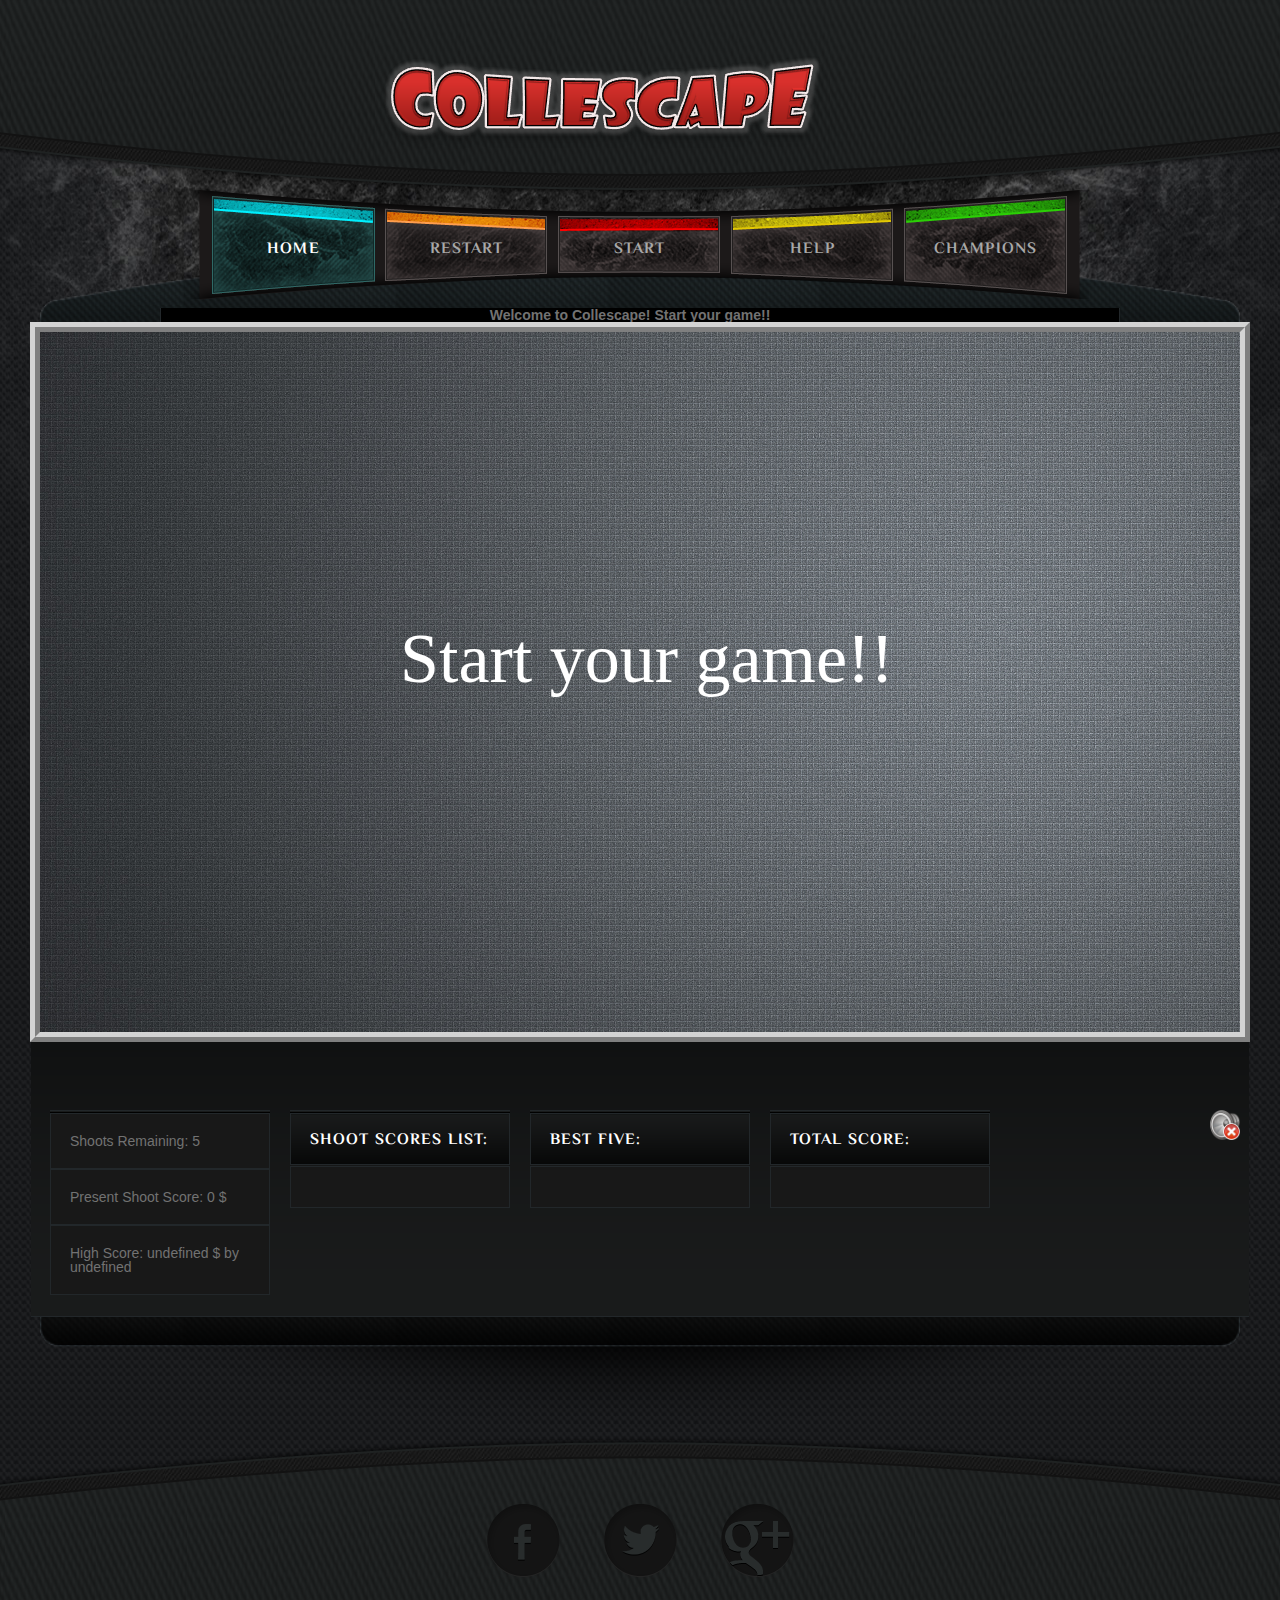
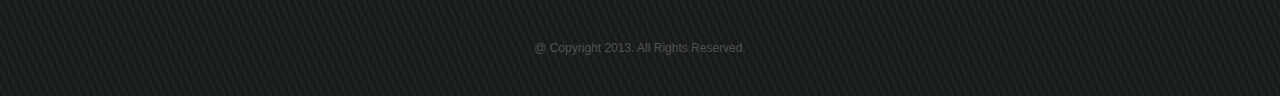
<file: index.html>
<!DOCTYPE HTML>
<html>
<head>
	<meta charset="UTF-8">
	<meta name="viewport" content="width=device-width, user-scalable=no">
	<link rel="shortcut icon" type="image/x-icon" href="images/title.ico"/>
	<title>Collescape</title>
	<link rel="stylesheet" href="css/style.css" type="text/css">
	<script type="text/javascript" src="script.js"></script>
</head>
<body>
<audio id="collisionSound" preload>
    <source src="audio/collision.mp3" />
</audio>
<audio id="backgroundSound" loop="loop" preload>
    <source src="audio/background.mp3" />
</audio>
<audio id="wallSound" preload>
    <source src="audio/wallHit.mp3" />
</audio>
<audio id="shootSound" preload>
    <source src="audio/shoot.mp3" />
</audio>
<audio id="powerSound" preload>
    <source src="audio/power.mp3" />
</audio>
<audio id="dangerSound" preload>
    <source src="audio/danger.mp3" />
</audio>
<img src="images/boom.jpg" id="boom" height="30" width="90" align="right" style="display:none"/>
<img src="images/danger.png" id="danger" height="50" width="50" align="right" style="display:none"/>
<img src="images/life.png" id="life" height="50" width="50" align="right" style="display:none"/>
<img src="images/moneyBag.png" id="money" height="50" width="50" align="right" style="display:none"/>
	<div id="background">
		<div id="header">
			<div>
				<div>
					<a href="index.html" class="logo"><img src="images/logo.png" alt=""></a>
					<ul>
						<li class="selected">
							<a href="index.html" id="menu1">home</a>
						</li>
						<li>
							<a id="menu2" onclick="reloadGame()">restart</a>
						</li>
						<li>
							<a id="menu3" onclick="startGame()">start</a>
						</li>
						<li>
							<a href="about.html" id="menu4">help</a>
						</li>
						<li>
							<a id="menu5" onclick="">champions</a>
						</li>
					</ul>
				</div>
			</div>
		</div>
		<div id="body">
			<div>
				<div>
					<div class="featured">
						<div id="notification" align="center">
							<b>Welcome to Collescape! Start your game!!</b>
						</div>
						<canvas id="myCanvas" width="1200" align="center" height="700" onclick="shoot();" style="background-image: url('images/pattern5.jpg');border:10px ridge #d3d3d3;">
							Your browser does not support the HTML5 canvas tag.
						</canvas>
					</div>

					<div class="section">
						
						<img src="images/mute.jpg" id="muteUnmute" height="30" width="30" align="right" title="music off" onclick="muteUnmuteClicked()" />
						
						<div>
							<div id="attempts">Shoots Remaining: 5</div>
							<div id="scoreUpdate">Present Shoot Score: 0 $</div>
							<div id="highestScore">High Score: 0 $</div>
						</div>
						<div>
							<h3>Shoot Scores List: </h3>
							<div id="scoresList"></div>
						</div>
						<div>
							<h3>Best Five: </h3>
							<div id="bestFiveList"></div>
						</div>
						<div>
							<h3>Total Score: </h3>
							<div id="totalScore"></div>
						</div>
					</div>
				</div>
			</div>
		</div>
		<div id="footer">
			<div>
				<ul>
					<li id="facebook">
						<a href="https://www.facebook.com/sumanthkrvb">facebook</a>
					</li>
					<li id="twitter">
						<a href="">twitter</a>
					</li>
					<li id="googleplus">
						<a href="">googleplus</a>
					</li>
				</ul>
				<p>
					@ copyright 2013. all rights reserved.
				</p>
			</div>
		</div>
	</div>
	<script>

		var jumpx = Math.ceil(Math.random()*3);
		var jumpy = Math.ceil(Math.random()*3);
		if(jumpx * jumpy == 1)
		{
			jumpx++;
		}
		if(jumpx2 * jumpy2 == 1)
		{
			jumpy2++;
		}

		var jumpx2 = Math.ceil(Math.random()*3);
		var jumpy2 = Math.ceil(Math.random()*3);
		var stepx=Number(jumpx);
		var stepy=Number(jumpy);
		var stepx2=jumpx2;
		var stepy2=jumpy2;
		var jumpx3 = Math.ceil(Math.random()*3);
		var jumpy3 = Math.ceil(Math.random()*3);
		var stepx3=jumpx3;
		var stepy3=jumpy3;

		score=0;
		attempts=5;
		collision=false;
		isMute=false;
		deadline=10;
		dangerPeriod=5;
		x1=0;
		y1=0;
		x2=10000;
		y2=10000;
		x3=0;
		y3=0;
		var presentShoot;
		var masterShoot; 
		var dangerShoot;

		var c=document.getElementById("myCanvas");
		var ctx1=c.getContext("2d");
		var ctx2=c.getContext("2d");
		var ctx3=c.getContext("2d");
		var scoreArray = new Array();
		scoreArray[0] = 0;
		var scoreArrayIndex = 0;
		var isStarted = false;
		var danger = false;
		var randomDanger = Math.ceil(500+1000*Math.random());
		var dangerImage = false;
		var dangerx;
		var dangery;
		var dangerDelay = 10;

		var randomLife = Math.ceil(1000+500*Math.random());
		var lifeImage = false;
		var lifex;
		var lifey;
		var life = false;

		var randomMoney = Math.ceil(1000+500*Math.random());
		var moneyImage = false;
		var moneyy;
		var moneyx;
		var money = false;

		var fired = 0;
		var scoreLeap = 1;
		//c.width=prompt("Arena width","1200");
		//c.height=prompt("Arena height","730");
		//radius=Number(prompt("Object radius","60"));
		/*if(screen.width < c.width)
		{
			c.width=(90/100)*screen.width;
		}
		if(screen.height < c.height)
		{
			c.height=(90/100)*screen.height;
		}*/
		radius=50;
		delay=10;
		//delay=Number(prompt("Object delay","10"));
		//document.getElementById("notification").innerHTML = "Please Start the game by clicking on start button.";
		writeCanvas(0.3,"Start your game!!");
		document.getElementById("backgroundSound").play();
		document.getElementById("highestScore").innerHTML = "High Score: "+localStorage.highScore+" $ by "+localStorage.highScorerName; 

		limitx=c.width-2*radius;
		limity=c.height-2*radius;
		 c.addEventListener('click', function(evt) {
			 	if(attempts>0 && isStarted)
			 	{
			        var mousePos = getMousePos(c, evt);
			        x2= Number(mousePos.x);
			        y2=Number(mousePos.y);
					attempts--;
					scoreLeap = 1;
			 	}
		     }, false);

	</script>
</body>
</html>
</file>
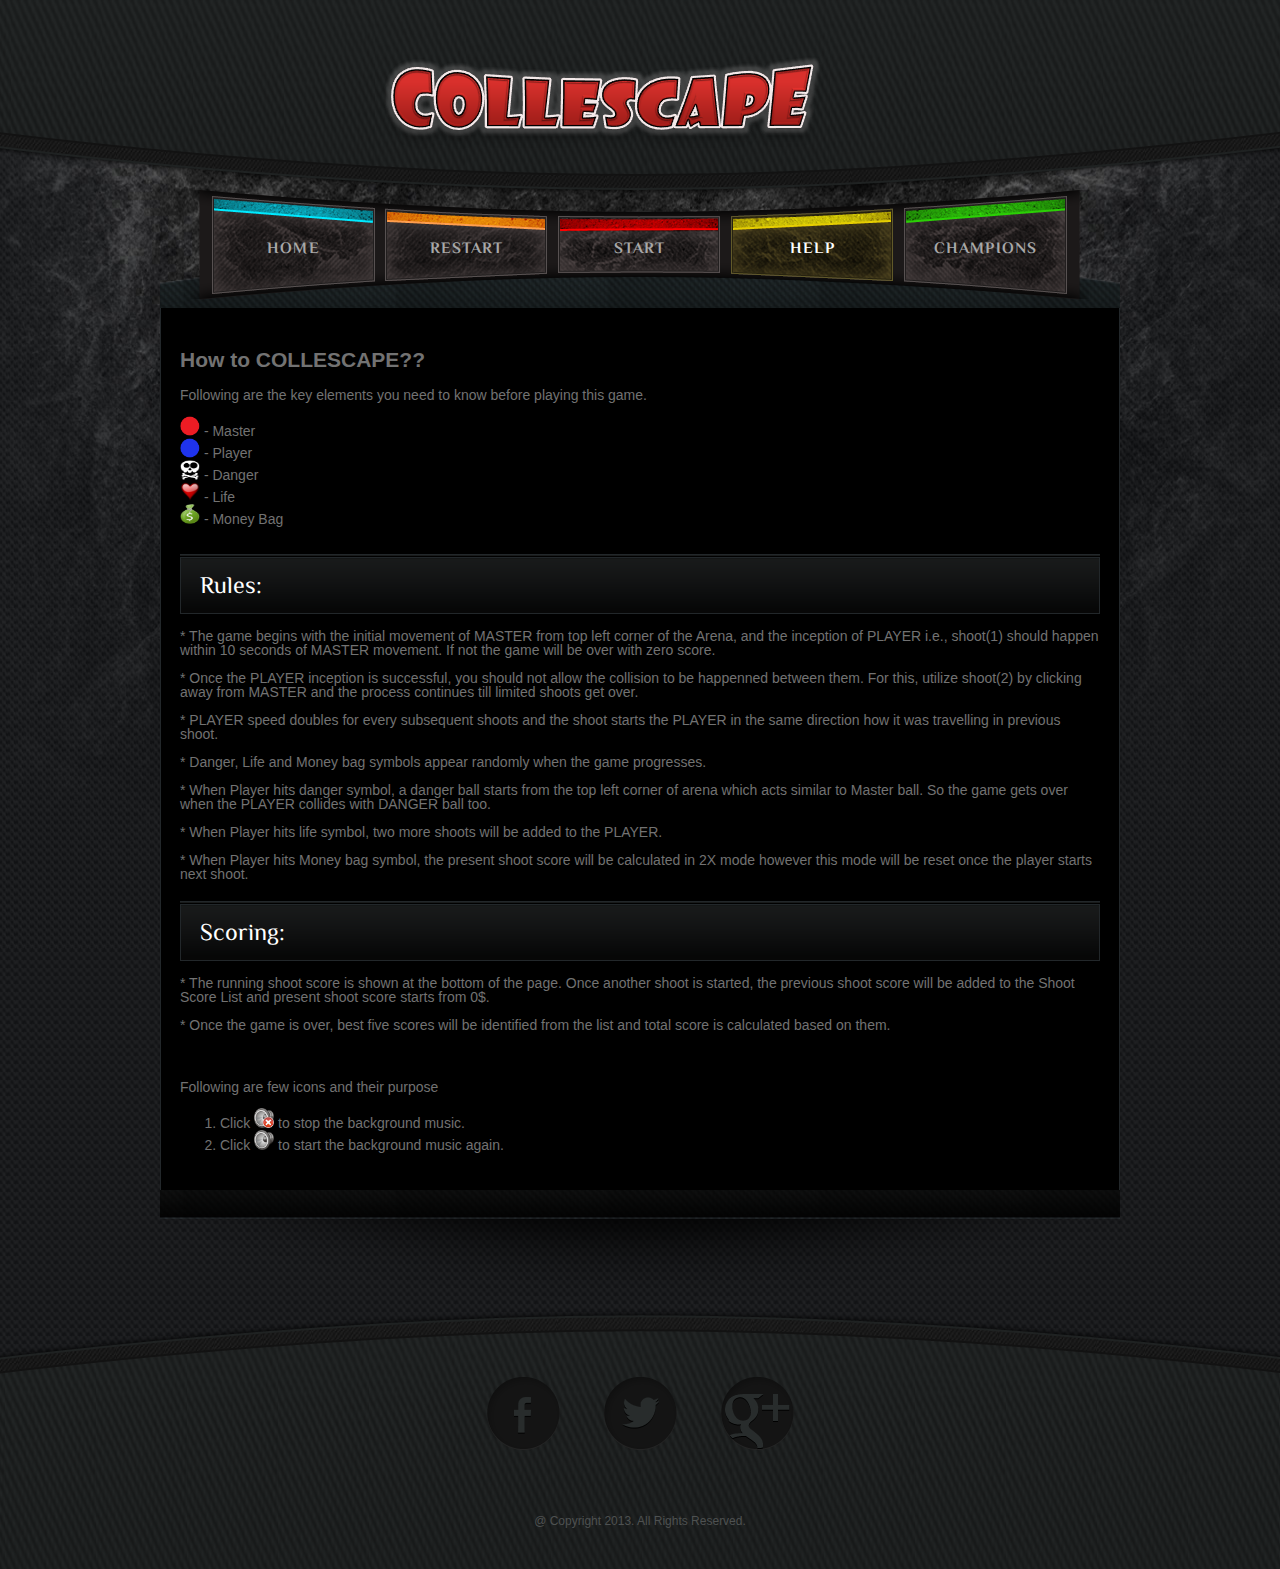
<file: about.html>
<!DOCTYPE HTML>
<html>
<head>
	<meta charset="UTF-8">
	<link rel="shortcut icon" type="image/x-icon" href="images/title.ico"/>
	<title>Help - Collescape</title>
	<link rel="stylesheet" href="css/style.css" type="text/css">
</head>
<body>
	<div id="background">
		<div id="header">
			<div>
				<div>
					<a href="index.html" class="logo"><img src="images/logo.png" alt=""></a>
					<ul>
						<li>
							<a href="index.html" id="menu1">home</a>
						</li>
						<li>
							<a id="menu2" href="index.html">restart</a>
						</li>
						<li>
							<a id="menu3" href="index.html">start</a>
						</li>
						<li class="selected">
							<a href="about.html" id="menu4">help</a>
						</li>
						<li>
							<a href="" id="menu5">champions</a>
						</li>
					</ul>
				</div>
			</div>
		</div>
		<div id="body"  style="width:960px">
			<div>
				<div>
					<div class="about">
						<div class="content" style="width:920px">
							<h2>How to COLLESCAPE??</h2>
								Following are the key elements you need to know before playing this game.<br/><br/>
								 <img src="images/master.png" height="20" width="20"/> - Master <br/>
								 <img src="images/player.png" height="20" width="20"/> - Player<br/>
								 <img src="images/danger.png" height="20" width="20"/> - Danger<br/>
								 <img src="images/life.png" height="20" width="20"/> - Life<br/>
								 <img src="images/moneyBag.png" height="20" width="20"/> - Money Bag<br/><br/><br/>
								<ul>
								<li>
									<h3>Rules:</h3>
									<p><br/>* The game begins with the initial movement of MASTER from top left corner of the Arena, and the inception of PLAYER i.e., shoot(1) should happen within 10 seconds of MASTER movement. If not the game will be over with zero score.<br/><br/>
									* Once the PLAYER inception is successful, you should not allow the collision to be happenned between them. For this, utilize shoot(2) by clicking away from MASTER and the process continues till limited shoots get over. <br/><br/>
									* PLAYER speed doubles for every subsequent shoots and the shoot starts the PLAYER in the same direction how it was travelling in previous shoot.
									<br/><br/>
									* Danger, Life and Money bag symbols appear randomly when the game progresses.
									<br/><br/>
									* When Player hits danger symbol, a danger ball starts from the top left corner of arena which acts similar to Master ball. So the game gets over when the PLAYER collides with DANGER ball too.
									<br/><br/>
									* When Player hits life symbol, two more shoots will be added to the PLAYER.
									<br/><br/>
									* When Player hits Money bag symbol, the present shoot score will be calculated in 2X mode however this mode will be reset once the player starts next shoot. 
									</p>
								</li>
								<li>
								<h3>Scoring:</h3>
								<br/>
								* The running shoot score is shown at the bottom of the page. Once another shoot is started, the previous shoot score will be added to the Shoot Score List and present shoot score starts from 0$.<br/><br/>
								* Once the game is over, best five scores will be identified from the list and total score is calculated based on them.<br/><br/>
								</li>
								</ul>
								<br/>
								Following are few icons and their purpose
								<ol>
									<li>Click <img src="images/mute.jpg" height="20" width="20"/> to stop the background music.</li>
									<li>Click <img src="images/unMute.jpg" height="20" width="20"/> to start the background music again.</li>
								</ol>
						</div>
					</div>
				</div>
			</div>
		</div>
		<div id="footer">
			<div>
				<ul>
					<li id="facebook">
						<a href="https://www.facebook.com/sumanthkrvb">facebook</a>
					</li>
					<li id="twitter">
						<a href="">twitter</a>
					</li>
					<li id="googleplus">
						<a href="">googleplus</a>
					</li>
				</ul>
				<p>
					@ copyright 2013. all rights reserved.
				</p>
			</div>
		</div>
	</div>
</body>
</html>
</file>
<file: css/style.css>
/*Website Template by freewebsitetemplates.com*/
@font-face {
	font-family: 'Philosopher-Regular';
	src: url('../fonts/Philosopher-Regular/Philosopher-Regular.eot');
	src: url('../fonts/Philosopher-Regular/Philosopher-Regular.woff') format('woff'), url('../fonts/Philosopher-Regular/Philosopher-Regular.ttf') format('truetype'), url('../fonts/Philosopher-Regular/Philosopher-Regular.svg') format('svg');
}
@font-face {
	font-family: 'Philosopher-Bold';
	src: url('../fonts/Philosopher-Bold/Philosopher-Bold.eot');
	src: url('../fonts/Philosopher-Bold/Philosopher-Bold.woff') format('woff'), url('../fonts/Philosopher-Bold/Philosopher-Bold.ttf') format('truetype'), url('../fonts/Philosopher-Bold/Philosopher-Bold.svg') format('svg');
}
body {
	background: url(../images/bg-body.jpg) repeat;
	color: #727272;
	font-family: Arial, Helvetica, sans-serif;
	font-size: 14px;
	line-height: 1;
	margin: 0;
	min-width: 960px;
	padding: 0;
}
#background {
	background: url(../images/bg-page.jpg) no-repeat top center;
	margin: 0;
	padding: 0;
}
#header {
	background: url(../images/bg-header2.png) repeat-x top center;
	margin: 0;
	padding: 0;
}
#header > div {
	background: url(../images/bg-header.png) no-repeat top center;
	margin: 0;
	padding: 0;
}
#header > div > div {
	height: 147px;
	margin: 0 auto;
	padding: 49px 0 0;
	position: relative;
	width: 960px;
	z-index: 5;
}
#header a.logo {
	display: block;
	margin: 0 auto;
	padding: 0;
	width: 540px;
}
#header a.logo img {
	border: 0;
	display: block;
}
#header ul {
	background: url(../images/bg-navigation.png) no-repeat center center;
	bottom: -107px;
	height: 98px;
	left: 30px;
	margin: 0 auto;
	overflow: hidden;
	padding: 9px 17px;
	position: absolute;
	width: 865px;
}
#header ul li {
	display: block;
	float: left;
	list-style: none;
	margin: 0 5px;
	padding: 0;
}
#header ul li a {
	background: url(../images/menu.png) no-repeat;
	color: #a8a8a8;
	display: block;
	font-family: 'Philosopher-Bold';
	font-size: 16px;
	font-weight: normal;
	height: 98px;
	letter-spacing: 0.07em;
	line-height: 104px;
	margin: 0;
	padding: 0;
	text-align: center;
	text-decoration: none;
	text-transform: uppercase;
	width: 163px;
}
#header ul li #menu1 {
	background-position: 0 0;
}
#header ul li #menu2 {
	background-position: -168px 0;
}
#header ul li #menu3 {
	background-position: -335px 0;
}
#header ul li #menu4 {
	background-position: -502px 0;
}
#header ul li #menu5 {
	background-position: -669px 0;
}
#header ul li a:hover, #header ul li.selected a {
	color: #fff;
}
#header ul li #menu1:hover, #header ul li.selected #menu1 {
	background-position: 0 -113px;
}
#header ul li #menu2:hover, #header ul li.selected #menu2 {
	background-position: -168px -113px;
}
#header ul li #menu3:hover, #header ul li.selected #menu3 {
	background-position: -335px -113px;
}
#header ul li #menu4:hover, #header ul li.selected #menu4 {
	background-position: -502px -113px;
}
#header ul li #menu5:hover, #header ul li.selected #menu5 {
	background-position: -669px -113px;
}
#body {
	background: url(../images/bg-body-header.png) no-repeat top center  ;
	background-size: 1200px;
	margin: 0 auto;
	padding: 112px 0 0;
	width: 1220px;
}
#body p {
	margin: 0;
	padding: 0;
}
#body p a {
	color: #797979;
}
#body p a:hover {
	color: #a3a3a3;
}
#body > div {
	background: url(../images/bg-body-footer.png) no-repeat bottom center;
	background-size: 1200px;
	margin: 0;
	padding: 0 0 114px;
}
#body > div > div {
	background: url(../images/bg-body2.png) repeat-y top center;
	min-height: 400px;
	margin: 0;
	padding: 0;
}
#body div div .featured {
	height: 361px;
	margin: 0;
	padding: 0;
	position: relative;
	width: 1200px;	height:700px
}
#body div div .featured img {
	display: block;
	left: 0;
	position: absolute;
	top: -112px;
	z-index: 1;
}
#body div div .section {
	background: #0a0a0a url(../images/gradient.png) repeat-x bottom center;
	margin: 0 auto;
	overflow: hidden;
	padding: 102px 9px 22px 9px;
	width: 1200px;
}
#body div div .section > div {
	background: url(../images/border.gif) repeat-x top left;
	float: left;
	margin: 0 10px;
	padding: 3px 0 0;
	width: 220px;
}
#body div div .section > div:first-child {
	width: 440px;
}
#body div div .section div h4 {
	background: #070707 url(../images/gradient2.png) repeat-x top center;
	border: 1px solid #22272a;
	color: #fff;
	font-size: 14px;
	line-height: 24px;
	margin: 0 0 1px;
	padding: 10px 19px;
}
#body div div .section div div {
	background: #181818;
	border: 1px solid #22272a;
	margin: 0;
	padding: 20px 19px;
}
#body div div .section div:first-child div {
	padding: 14px 19px 30px;
}
#body div div .section div div p {
	line-height: 24px;
	margin: 0;
	padding: 0;
}
#body div div .section div div p a {
	color: #727272;
}
#body div div .section div div p a.more {
	background: url(../images/bg-more.png) no-repeat center center;
	color: #bababa;
	display: inline-block;
	height: 23px;
	font-size: 10px;
	font-weight: normal;
	line-height: 22px;
	margin: 0 0 0 12px;
	padding: 0;
	text-align: center;
	text-decoration: none;
	text-transform: lowercase;
	width: 70px;
}
#body div div .section div div p a:hover {
	color: #a3a3a3;
}
#body div div .section div div p a.more:hover {
	background: url(../images/bg-more-hover.png) no-repeat center center;
	color: #bababa;
}
#body div div .section div h3 {
	background: #070707 url(../images/gradient3.png) repeat-x top center;
	border: 1px solid #22272a;
	color: #fff;
	font-family: 'Philosopher-Bold';
	font-size: 16px;
	font-weight: normal;
	height: 50px;
	letter-spacing: 0.07em;
	line-height: 50px;
	margin: 0 0 1px;
	padding: 0 19px;
	text-transform: uppercase;
}
#body div div .section div div a.figure {
	border: 1px solid #22272a;
	display: block;
	margin: 0;
	padding: 0;
}
#body div div .section div div a.figure:hover {
	opacity: 0.8;
}
#body div div .section div div a.figure img {
	border: 1px solid #000;
	display: block;
}
#body div div .section div div span {
	background: #181a1a url(../images/gradient4.png) repeat-x bottom left;
	border-bottom: 1px solid #22272a;
	border-left: 1px solid #22272a;
	border-right: 1px solid #22272a;
	display: block;
	height: 38px;
}
#body div div .section div div span a {
	color: #a7a9ac;
	display: block;
	font-size: 12px;
	line-height: 38px;
	margin: 0;
	padding: 0 9px;
	text-align: center;
	text-decoration: none;
}
#body div div .section div div span a:hover {
	color: #fff;
}
#body .media, #body .games, #body .about, #body .blog {
	margin: 0;
	padding: 24px 0;
}
#body .media > div {
	margin: 0;
	overflow: hidden;
	padding: 0 10px;
}
#body .media > div > div {
	background: url(../images/border.gif) repeat-x top left;
	float: left;
	margin: 0 10px;
	padding: 3px 0 0;
	width: 450px;
}
#body .media h3 {
	background: #070707 url(../images/gradient3.png) repeat-x top center;
	border: 1px solid #22272a;
	color: #fff;
	font-family: 'Philosopher-Bold';
	font-size: 16px;
	font-weight: normal;
	height: 50px;
	letter-spacing: 0.07em;
	line-height: 50px;
	margin: 0 0 1px;
	padding: 0 19px;
	text-transform: uppercase;
}
#body .media ul {
	background: #181818;
	border: 1px solid #22272a;
	margin: 0;
	overflow: hidden;
	padding: 0;
}
#body .media ul li {
	list-style: none;
	margin: 0;
	padding: 0;
}
#body .media div div ul {
	padding: 8px;
}
#body .media div div ul li {
	border: 1px solid #22272a;
	display: block;
	float: left;
	margin: 8px 10px;
	padding: 0;
	width: 194px;
}
#body .media div div ul li a.figure {
	display: block;
	margin: 0;
	padding: 0;
}
#body .media div div ul li a.figure:hover {
	opacity: 0.8;
}
#body .media div div ul li a.figure img {
	border: 1px solid #000;
	display: block;
}
#body .media div div ul li span {
	background: #181a1a url(../images/gradient4.png) repeat-x bottom left;
	border-top: 1px solid #22272a;
	display: block;
	height: 38px;
}
#body .media div div ul li span a {
	color: #a7a9ac;
	display: block;
	font-size: 12px;
	line-height: 38px;
	margin: 0;
	padding: 0 9px;
	text-align: center;
	text-decoration: none;
}
#body .media div div ul li span a:hover {
	color: #fff;
}
#body .media .article {
	background: url(../images/border.gif) repeat-x top left;
	margin: 17px auto 0;
	padding: 3px 0 0;
	width: 920px
}
#body .media .article ul {
	padding: 0 10px;
}
#body .media .article ul li {
	display: block;
	float: left;
	margin: 0 9px;
	overflow: hidden;
	padding: 0 0 10px;
	width: 430px;
}
#body .media .article ul li a.figure {
	border: 1px solid #22272a;
	float: left;
	display: block;
	margin: 19px 13px 0 0;
	padding: 0;
}
#body .media .article ul li a.figure:hover {
	opacity: 0.8;
}
#body .media .article ul li a.figure img {
	border: 1px solid #000;
	display: block;
}
#body .media .article ul li p {
	font-size: 12px;
	line-height: 24px;
	padding: 13px 0 0;
}
#body .media .article ul li p a {
	color: #727272;
}
#body .media .article ul li p a:hover {
	color: #a3a3a3;
}
#body .games {
	overflow: hidden;
}
#body .games div {
	margin: 0;
	padding: 0;
}
#body .games h3 {
	background: #070707 url(../images/gradient3.png) repeat-x top center;
	border: 1px solid #22272a;
	color: #fff;
	font-family: 'Philosopher-Bold';
	font-size: 16px;
	font-weight: normal;
	height: 50px;
	letter-spacing: 0.07em;
	line-height: 50px;
	margin: 0 0 1px;
	padding: 0 19px;
	text-transform: uppercase;
}
#body .games div ul {
	background: #181818;
	border: 1px solid #22272a;
	margin: 0;
	padding: 0;
}
#body .games div ul li {
	border: 1px solid #22272a;
	list-style: none;
	margin: 0;
	padding: 0;
}
#body .games div ul li a.figure {
	display: block;
	margin: 0;
	padding: 0;
}
#body .games div ul li a.figure:hover {
	opacity: 0.8;
}
#body .games div ul li a.figure img {
	border: 1px solid #000;
	display: block;
}
#body .games div ul li span {
	background: #181a1a url(../images/gradient3.png) repeat-x bottom left;
	border-top: 1px solid #22272a;
	display: block;
}
#body .games div ul li span a {
	color: #a7a9ac;
	display: block;
	margin: 0;
	padding: 0 9px;
	text-decoration: none;
}
#body .games div ul li span a:hover {
	color: #fff;
}
#body .games .content {
	background: url(../images/border.gif) repeat-x top left;
	float: left;
	margin: 0 0 0 19px;
	padding: 3px 0 0;
	width: 470px;
}
#body .games .content ul {
	padding: 16px 19px 1px;
}
#body .games .content ul li {
	margin: 0 0 20px;
}
#body .games .content ul li span a {
	font-size: 14px;
	height: 48px;
	line-height: 48px;
}
#body .games .aside {
	background: url(../images/border.gif) repeat-x top left;
	float: left;
	margin: 0 0 0 30px;
	padding: 3px 0 0;
	width: 420px;
}
#body .games .aside ul {
 *min-height: 568px;
	overflow: hidden;
	padding: 5px 8px 11px;
}
#body .games .aside ul li {
	float: left;
	margin: 11px 10px;
	width: 178px;
}
#body .games .aside ul li span a {
	font-size: 12px;
	height: 38px;
	line-height: 38px;
	text-align: center;
}
#body .games .article {
	clear: both;
	float: left;
	width: 960px;
}
#body .games .article p {
	font-size: 12px;
	line-height: 24px;
	padding: 11px 20px 0;
}
#body .games .article p a {
	color: #797979;
}
#body .games .article p a:hover {
	color: #a3a3a3;
}
#body .about {
	overflow: hidden;
}
#body .about ul {
	margin: 0;
	padding: 0;
}
#body .about ul li {
	background: url(../images/border.gif) repeat-x top left;
	list-style: none;
	margin: 0 0 20px;
	padding: 3px 0 0;
}
#body .about ul li h3 {
	background: #070707 url(../images/gradient3.png) repeat-x top center;
	border: 1px solid #22272a;
	color: #fff;
	font-family: 'Philosopher-Regular';
	font-size: 24px;
	font-weight: normal;
	height: 55px;
	line-height: 55px;
	margin: 0 0 1px;
	padding: 0 19px;
	text-transform: capitalize;
}
#body .about ul li div {
	background: #181818;
	border: 1px solid #22272a;
	margin: 0;
	min-height: 250px;
	padding: 11px 19px;
}
#body .about ul li div p {
	line-height: 24px;
	padding: 0 0 28px;
}
#body .about ul li div p span {
	font-size: 16px;
	text-transform: uppercase;
}
#body .about ul li div > span {
	text-transform: uppercase;
	line-height: 24px;
}
#body .about .content {
	float: left;
	margin: 0 0 0 20px;
	padding: 0;
	width: 560px;
}
#body .about .aside {
	float: left;
	margin: 0 0 0 20px;
	padding: 0;
	width: 340px;
}
#body .blog {
	overflow: hidden;
}
#body .blog ul {
	margin: 0;
	padding: 0;
}
#body .blog ul li {
	list-style: none;
	margin: 0;
	padding: 0;
}
#body .blog .content {
	background: url(../images/border.gif) repeat-x top left;
	float: left;
	margin: 0 0 0 20px;
	padding: 3px 0 0;
	width: 610px;
}
#body .blog .content ul li {
	padding: 0 0 20px;
}
#body .blog .content ul li .header {
	background: #070707 url(../images/gradient5.png) repeat-x top center;
	border: 1px solid #22272a;
	color: #fff;
	font-size: 14px;
	line-height: 24px;
	margin: 0 0 1px;
	overflow: hidden;
	padding: 10px 18px 15px;
}
#body .blog .content ul li .header b {
	display: inline;
	float:left;
	line-height: 24px;
	margin: 0;
	padding: 0;
}
#body .blog .content ul li .header b a {
	color: #fff;
}
#body .blog .content ul li .header b a:hover {
	color: #727272;
}
#body .blog .content ul li .header span {
	background: #181818;
	border: 1px solid #22272a;
	border-radius: 4px;
	display: inline;
	float: left;
	margin: 0 0 0 34px;
	overflow: hidden;
	padding: 0;
}
#body .blog .content ul li .header span a {
	color: #bababa;
	display: block;
	float: left;
	font-size: 10px;
	height: 23px;
	line-height: 23px;
	margin: 0;
	padding: 0 15px;
	text-align: center;
	text-decoration: none;
	text-transform: capitalize;
}
#body .blog .content ul li .header span a:first-child {
	border-right: 1px solid #22272a;
}
#body .blog .content ul li .header span a:hover {
	color: #fff;
}
#body .blog .content ul li .article {
	background: #181818;
	border: 1px solid #22272a;
	margin: 0;
	overflow: hidden;
	padding: 14px 19px 19px;
}
#body .blog .content ul li .article a.figure {
	border: 1px solid #22272a;
	display: block;
	float: left;
	margin: 6px 20px 0 0;
	padding: 0;
}
#body .blog .content ul li .article a.figure:hover {
	opacity: 0.8;
}
#body .blog .content ul li .article a.figure img {
	border: 1px solid #000;
	display: block;
}
#body .blog .content ul li .article p {
	line-height: 24px;
}
#body .blog .content ul li .article p a.more {
	background: url("../images/bg-more.png") no-repeat center center;
	color: #bababa;
	display: inline-block;
	font-size: 10px;
	font-weight: normal;
	height: 23px;
	line-height: 22px;
	margin: 0;
	padding: 0;
	text-align: center;
	text-decoration: none;
	text-transform: lowercase;
	width: 70px;
}
#body .blog .content ul li .article p a.more:hover {
	color: #fff;
}
#body .blog .sidebar {
	background: url(../images/border.gif) repeat-x top left;
	float: left;
	margin: 0 0 0 30px;
	padding: 3px 0 0;
	width: 280px;
}
#body .blog .sidebar div {
	background: #070707 url(../images/gradient3.png) repeat-x top center;
	border: 1px solid #22272a;
	height: 48px;
	margin: 0 0 1px;
	overflow: hidden;
	padding: 0;
}
#body .blog .sidebar div span {
	display: block;
	float: left;
	margin: 0;
	padding: 8px 16px;
	width: 107px;
}
#body .blog .sidebar div span:first-child {
	background: url(../images/border2.gif) repeat-y right top;
}
#body .blog .sidebar div span a {
	color: #727272;
	display: block;
	font-size: 14px;
	font-weight: bold;
	height: 30px;
	line-height: 28px;
	text-align: center;
	text-decoration: none;
	text-transform: capitalize;
	width: 103px;
}
#body .blog .sidebar div span a:hover {
	color: #fff;
}
#body .blog .sidebar div span a.selected {
	color: #fff;
	background: #000;
	border: 1px solid #22272a;
	border-radius: 6px;
}
#body .blog .sidebar ul {
	border: 1px solid #22272a;
	background: #181818;
}
#body .blog .sidebar ul li {
	background: url(../images/border2.gif) repeat-x top left;
	padding: 9px 19px 11px;
}
#body .blog .sidebar ul li:first-child {
	background: none;
}
#body .blog .sidebar ul li > a {
	color: #727272;
	display: block;
	line-height: 24px;
	padding: 0 0 5px;
	text-decoration: none;
}
#body .blog .sidebar ul li > a:hover {
	color: #a3a3a3
}
#body .blog .sidebar ul li span {
	background: #181818;
	border: 1px solid #22272a;
	border-radius: 4px;
	display: inline-block;
	margin: 0;
	overflow: hidden;
	padding: 0;
}
#body .blog .sidebar ul li span a {
	color: #bababa;
	display: block;
	float: left;
	font-size: 10px;
	height: 23px;
	line-height: 23px;
	margin: 0;
	padding: 0 15px;
	text-align: center;
	text-decoration: none;
	text-transform: capitalize;
}
#body .blog .sidebar ul li span a:first-child {
	border-right: 1px solid #22272a;
}
#body .blog .sidebar ul li span a:hover {
	color: #fff;
}
#footer {
	background: url(../images/bg-footer2.png) repeat-x bottom left;
	margin: 0;
	padding: 0;
}
#footer > div {
	background: url(../images/bg-footer.png) no-repeat bottom center;
	margin: 0;
	text-align: center;
	padding: 73px 0 42px;
}
#footer ul {
	display: block;
	margin: 0 auto;
	padding: 0 0 65px;
	overflow: hidden;
	width: 351px;
}
#footer ul li {
	display: block;
	float: left;
	list-style: none;
	margin: 0 22px;
	padding: 0;
}
#footer ul li a {
	background: url(../images/icons.png) no-repeat;
	color: #fff;
	display: block;
	line-height: 73px;
	height: 73px;
	text-decoration: none;
	text-indent: -99999px;
	width: 73px;
}
#footer ul #facebook a {
	background-position: 0 0;
}
#footer ul #facebook a:hover {
	background-position: -78px 0;
}
#footer ul #twitter a {
	background-position: 0 -78px;
}
#footer ul #twitter a:hover {
	background-position: -78px -78px;
}
#footer ul #googleplus a {
	background-position: 0 -156px;
}
#footer ul #googleplus a:hover {
	background-position: -78px -156px;
}
#footer p {
	color: #4e5151;
	font-size: 12px;
	margin: 0;
	padding: 0;
	text-align: center;
	text-transform: capitalize;
}
</file>
